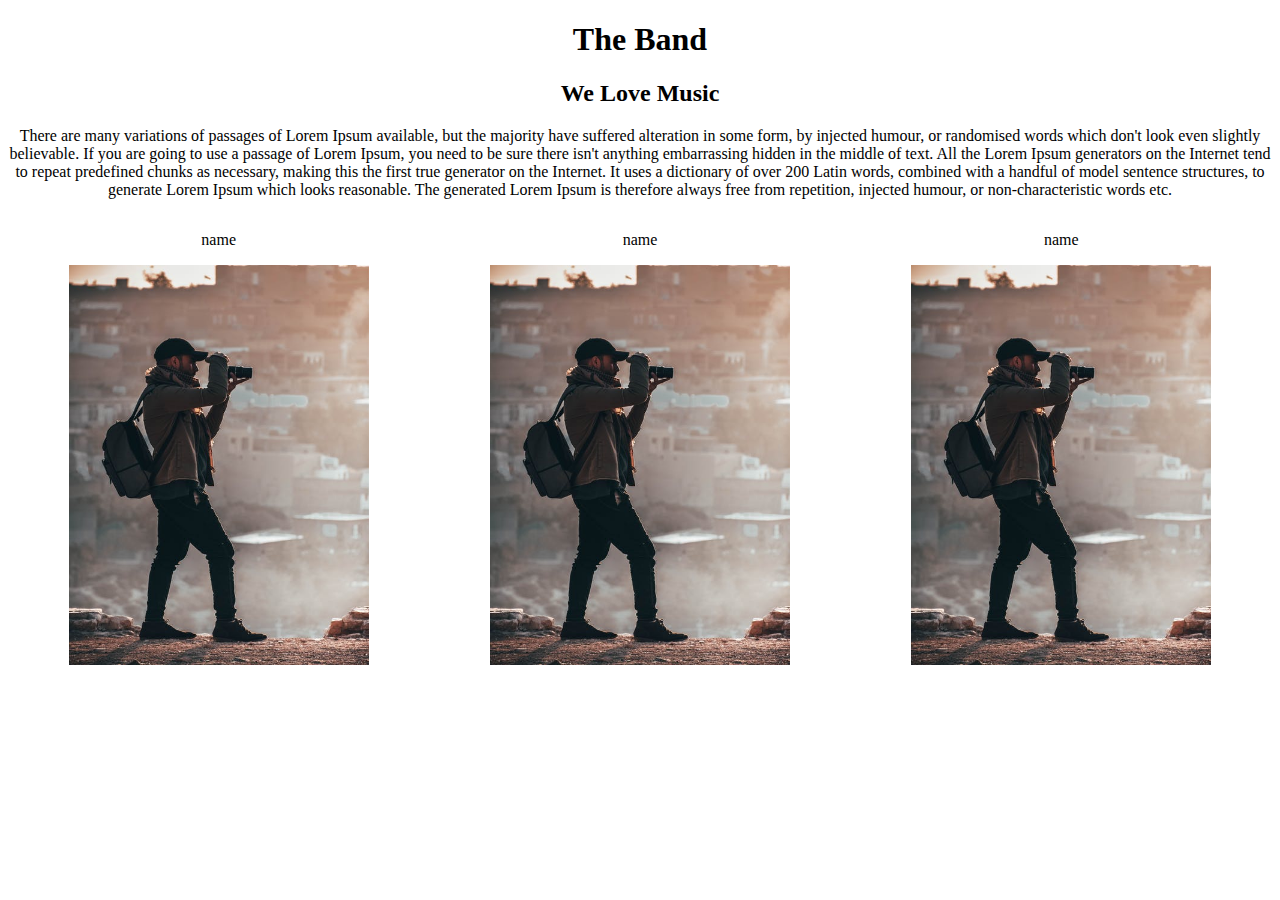
<file: block-BNaaep/assets/html/index.html>
<!DOCTYPE html>
<html lang="en">
<head>
    <meta charset="UTF-8">
    <meta http-equiv="X-UA-Compatible" content="IE=edge">
    <meta name="viewport" content="width=device-width, initial-scale=1.0">
    <link rel="stylesheet" href="../stylesheets/index.css">
    <title>Home</title>
</head>
<body>
    <h1>The Band</h1>
    <h2>We Love Music</h2>
    <p>There are many variations of passages of Lorem Ipsum available, but the majority have suffered alteration in some form, by injected humour, or randomised words which don't look even slightly believable. If you are going to use a passage of Lorem Ipsum, you need to be sure there isn't anything embarrassing hidden in the middle of text. All the Lorem Ipsum generators on the Internet tend to repeat predefined chunks as necessary, making this the first true generator on the Internet. It uses a dictionary of over 200 Latin words, combined with a handful of model sentence structures, to generate Lorem Ipsum which looks reasonable. The generated Lorem Ipsum is therefore always free from repetition, injected humour, or non-characteristic words etc.</p>
    <div class="flex">
        <div>
            <p>name</p>
            <img src="../images/pexels-photo-1540977.jpeg" alt="photographer">
        </div>
        <div>
            <p>name</p>
            <img src="../images/pexels-photo-1540977.jpeg" alt="photographer">
        </div>
        <div>
            <p>name</p>
            <img src="../images/pexels-photo-1540977.jpeg" alt="photographer">
        </div>
    </div>
</body>
</html>
</file>
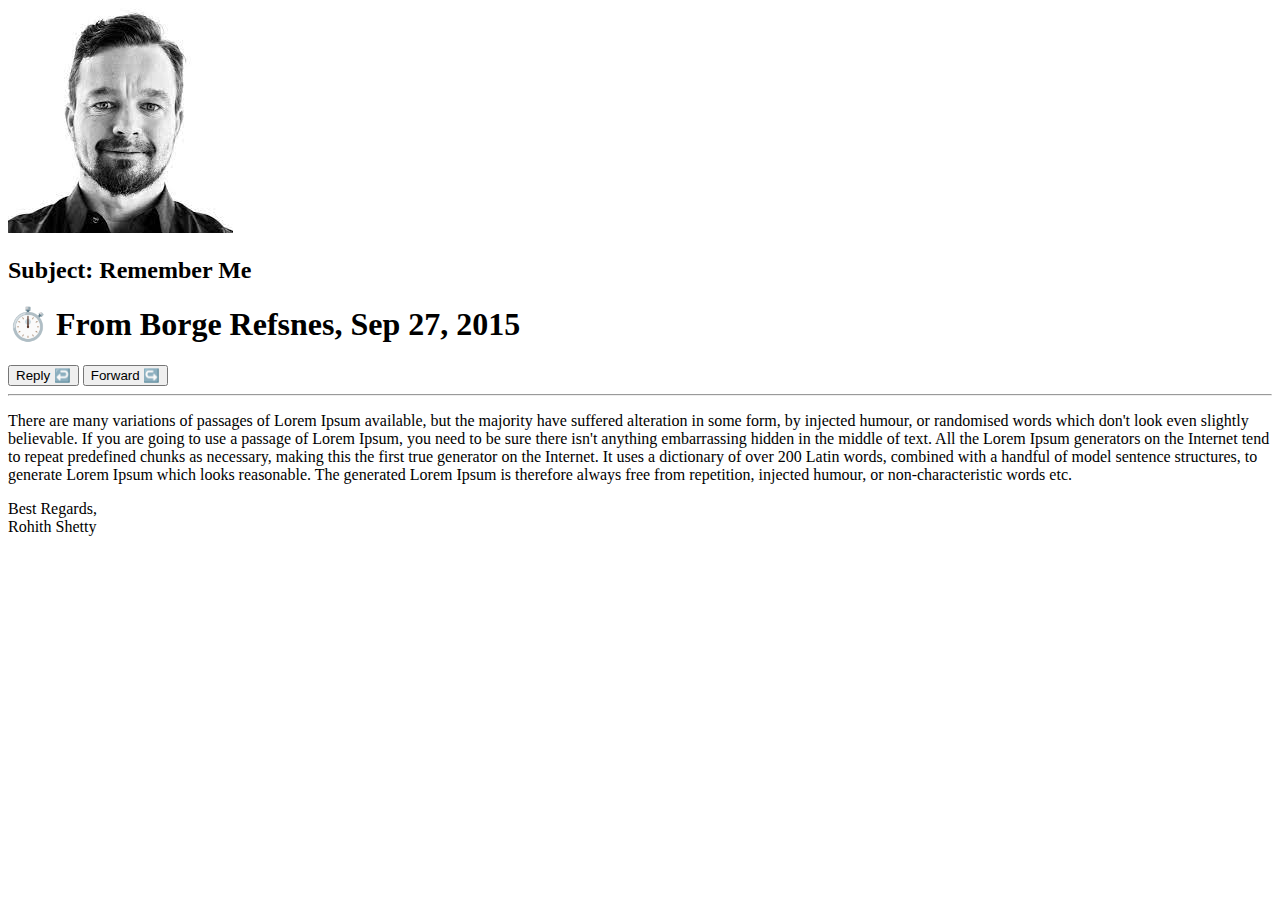
<file: block-BNaaep/assets/html/about.html>
<!DOCTYPE html>
<html lang="en">
<head>
    <meta charset="UTF-8">
    <meta http-equiv="X-UA-Compatible" content="IE=edge">
    <meta name="viewport" content="width=device-width, initial-scale=1.0">
    <title>About</title>
</head>
<body>
    <img src="../images/download.jpeg" alt="Profile">
    <h2>Subject: Remember Me</h2>
    <h1>⏱️ From Borge Refsnes, Sep 27, 2015</h1>
    <div class="flex">
        <button>Reply ↩️</button>
        <button>Forward ↪️</button>
    </div>
    <hr>
    <p>There are many variations of passages of Lorem Ipsum available, but the majority have suffered alteration in some form, by injected humour, or randomised words which don't look even slightly believable. If you are going to use a passage of Lorem Ipsum, you need to be sure there isn't anything embarrassing hidden in the middle of text. All the Lorem Ipsum generators on the Internet tend to repeat predefined chunks as necessary, making this the first true generator on the Internet. It uses a dictionary of over 200 Latin words, combined with a handful of model sentence structures, to generate Lorem Ipsum which looks reasonable. The generated Lorem Ipsum is therefore always free from repetition, injected humour, or non-characteristic words etc.</p>
    <p>Best Regards, <br>
       Rohith Shetty
    </p>
</body>
</html>
</file>
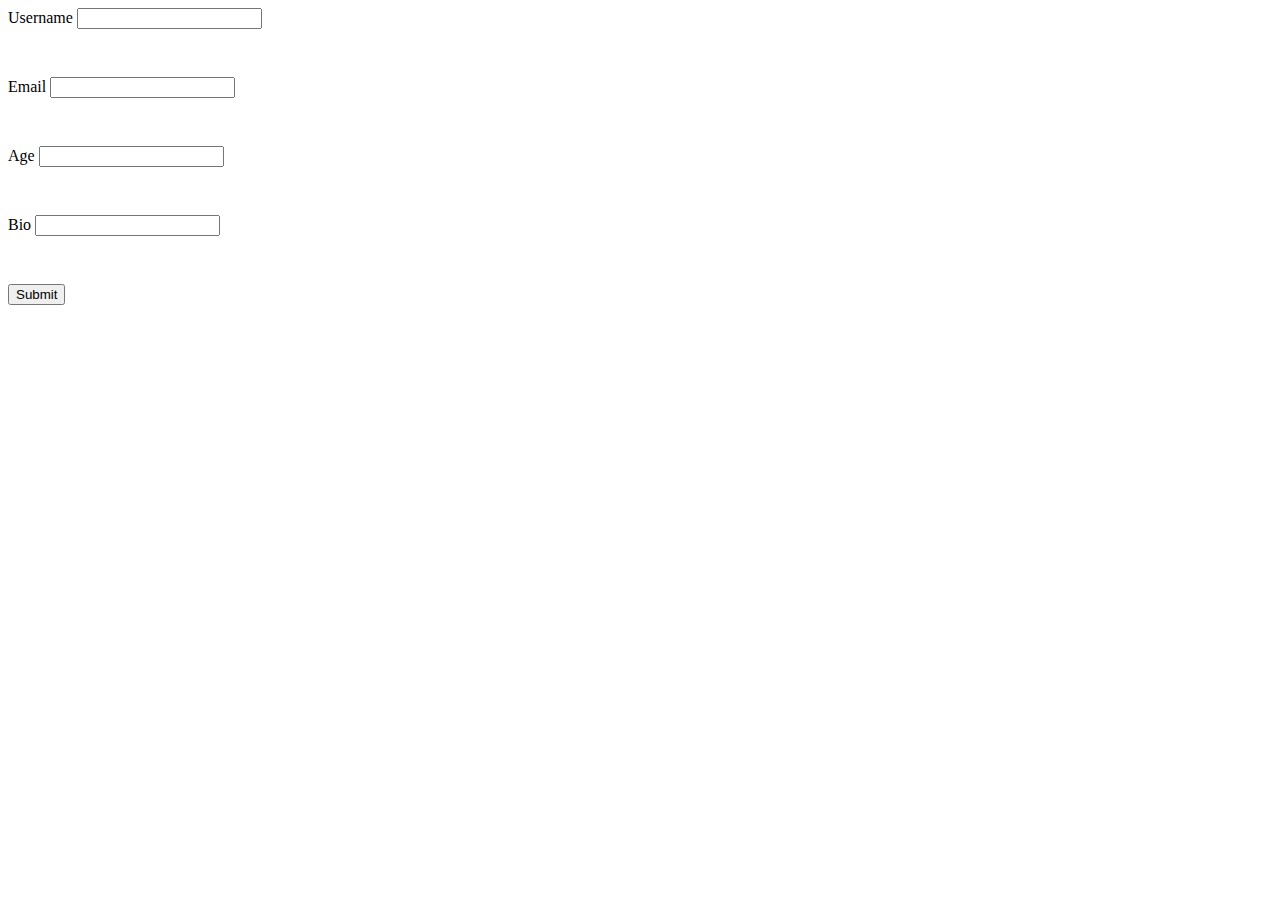
<file: block-BNaaep/assets/html/contact.html>
<!DOCTYPE html>
<html lang="en">
<head>
    <meta charset="UTF-8">
    <meta http-equiv="X-UA-Compatible" content="IE=edge">
    <meta name="viewport" content="width=device-width, initial-scale=1.0">
    <link rel="stylesheet" href="../stylesheets/contact.css">
    <title>Contact</title>
</head>
<body>
    <form method="post" action="/form" >
    <div class="input">
        <label for="username">Username</label>
        <input type="text" id="username" name="username">
    </div>
    <div class="input">
        <label for="email">Email</label>
        <input type="text" id="email" name="email">
    </div>
    <div class="input">
        <label for="age">Age</label>
        <input type="text" id="age" name="age">
    </div>
    <div class="input">
        <label for="bio">Bio</label>
        <input type="text" id="bio" name="bio">
    </div>
        <button type="submit">Submit</button>
    </form>
</body>
</html>
</file>
<file: block-BNaaep/assets/stylesheets/index.css>
body{
    text-align: center;
}

.flex{
    display:flex;
    justify-content: space-around;
}

img{
    height: 400px;
    width: 300px;
}
</file>
<file: block-BNaaep/assets/stylesheets/contact.css>
.input{
    margin-bottom: 3rem;
}
</file>
